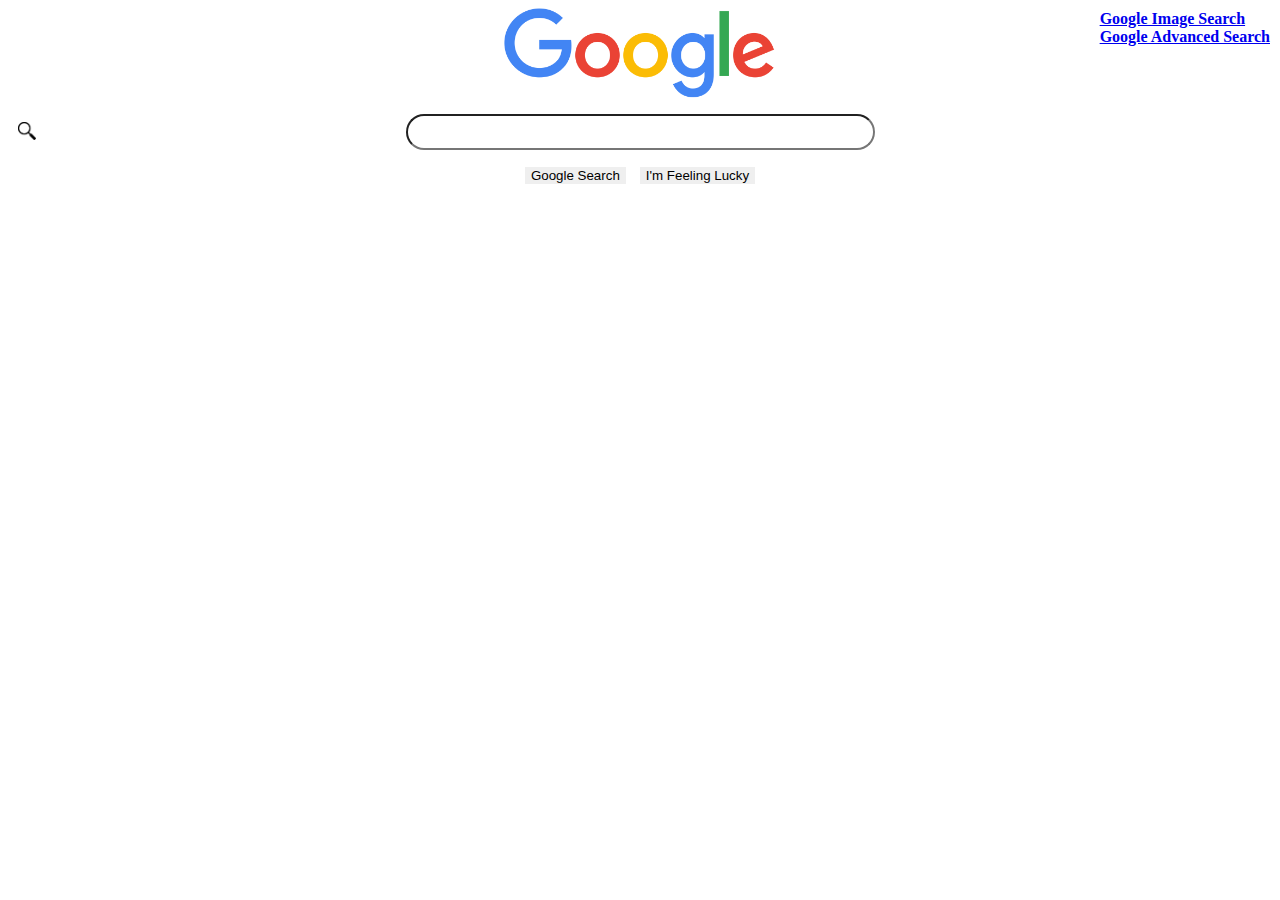
<file: index.html>
<!DOCTYPE html>
<html lang="en">
    <head>
        <title>Google</title>
        <link rel="stylesheet" href="styles.css">
        <meta name="viewport" content="width=device-width, initial-scale=1, shrink-to-fit=no">
        <link rel="stylesheet" href="https://stackpath.bootstrapcdn.com/bootstrap/4.5.0/css/bootstrap.min.css" integrity="sha384-9aIt2nRpC12Uk9gS9baDl411NQApFmC26EwAOH8WgZl5MYYxFfc+NcPb1dKGj7Sk" crossorigin="anonymous">
    </head>
    <body>
        <div id="links">
            <div><a href="image_search.html">Google Image Search</a></div>
            <div><a href="advanced_search.html">Google Advanced Search</a></div>
        </div>
        <div class="d-flex align-items-center justify-content-center vh-100">
            <div id="google_search" class="col-">
                    <img src="google_image.png" alt="Google" width="272" height="92" id="google">
                <div id="search">
                    <form action="https://google.com/search">
                        <input type="text" name="q" id="text_box">
                        <div id="search_icon">
                            <img src="search_icon.png" alt="Search:" width="18" height="18">
                        </div>
                        <input type="hidden" name="iflsig" value="AINFCbYAAAAAYKzzCXzQvc7D4YRq2Tu4EoeNP59gufFQ">
                        <div id="button">
                            <button type="submit" style="margin-right: 5px;">Google Search</button>
                            <button type="submit" style="margin-left: 5px;" name="btnI" value="I'm Feeling Lucky">I'm Feeling Lucky</button>
                        </div>
                    </form>
                </div>
            </div>
        </div>
    </body>
</html>
</file>
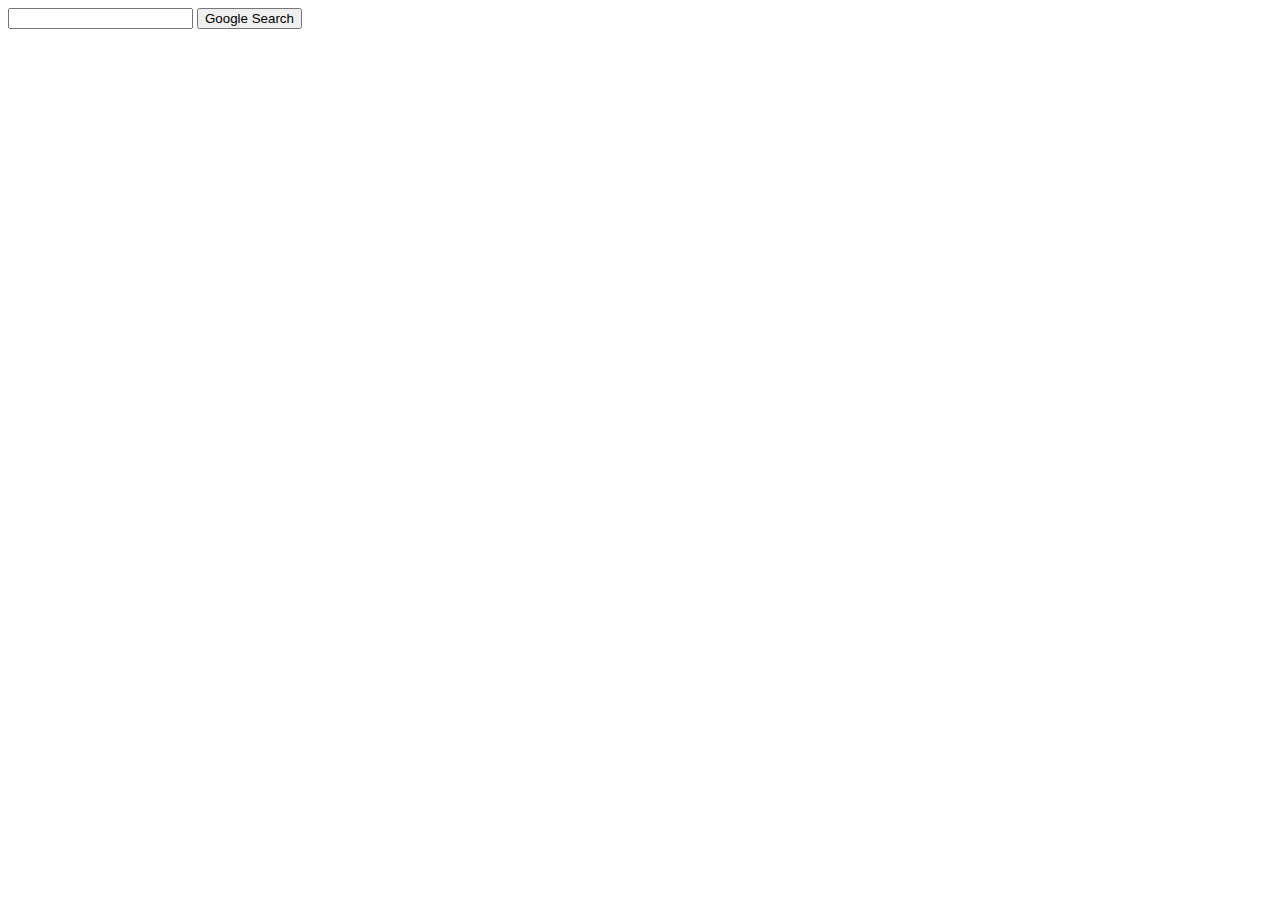
<file: search/index.html>
<!DOCTYPE html>
<html lang="en">
    <head>
        <title>Search</title>
    </head>
    <body>
        <form action="https://google.com/search">
            <input type="text" name="q">
            <input type="submit" value="Google Search">
        </form>
    </body>
</html>
</file>
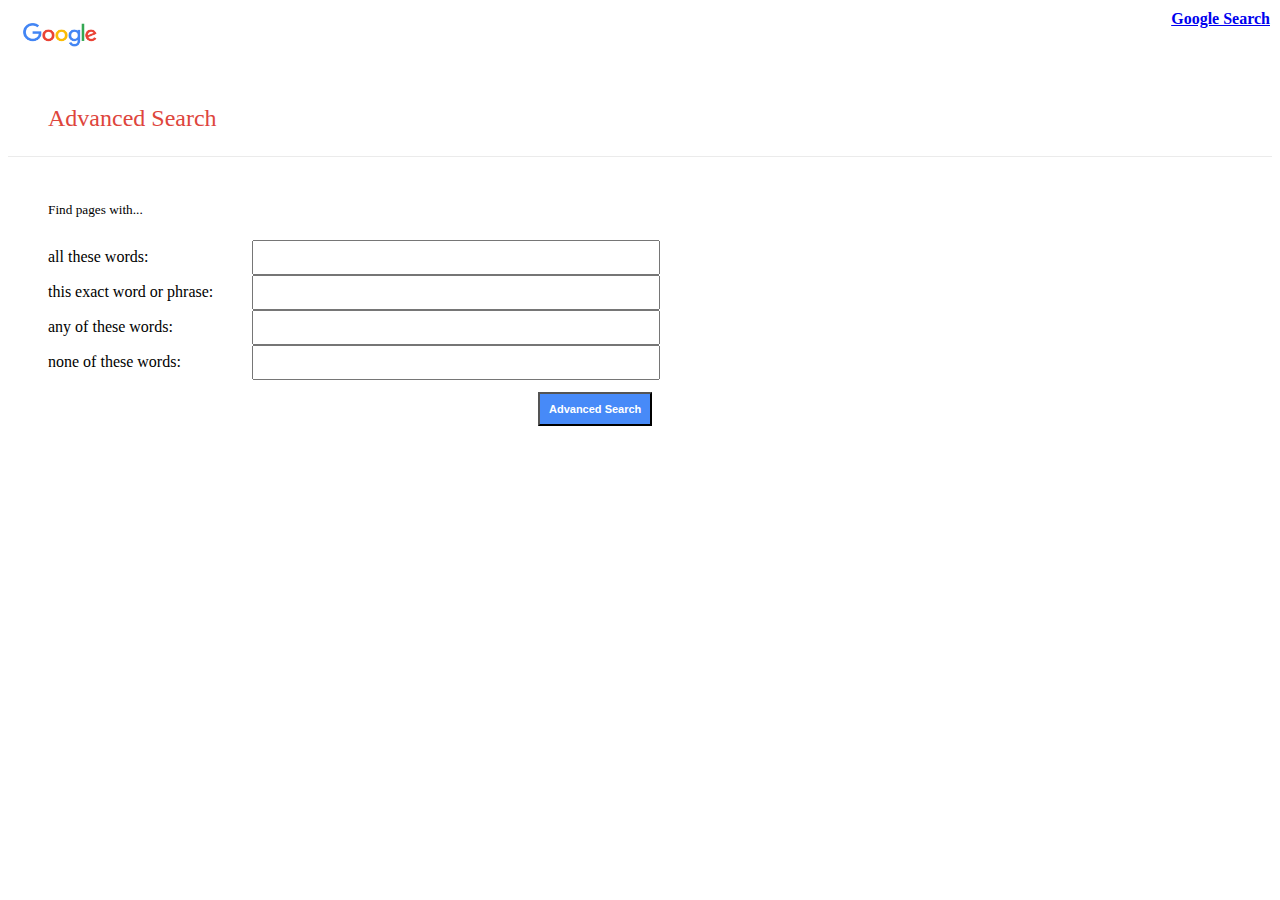
<file: advanced_search.html>
<!DOCTYPE html>
<html lang="en">
    <head>
        <title>Google Advanced Search</title>
        <link rel="stylesheet" href="styles.css">
        <meta name="viewport" content="width=device-width, initial-scale=1, shrink-to-fit=no">
        <link rel="stylesheet" href="https://stackpath.bootstrapcdn.com/bootstrap/4.5.0/css/bootstrap.min.css" integrity="sha384-9aIt2nRpC12Uk9gS9baDl411NQApFmC26EwAOH8WgZl5MYYxFfc+NcPb1dKGj7Sk" crossorigin="anonymous">
    </head>
    <body>
        <div id="links">
            <a href="index.html">Google Search</a>
        </div>
        <div id="google_logo">
            <img src="google_image.png" alt="Google" width="74" height="24">
        </div>
        <p style="color: #DE453C; font-size: x-large; padding-top: 30px;" id="title">Advanced Search</p>
        <p style="border-bottom: 1px solid #EBEBEB;"></p>
        <div id="text_body">
            <form action="https://www.google.com/search">
                <h5 style="font-weight: normal;">Find pages with...</h5>
                <label>all these words:</label>
                <input type="text" name="as_q">
                <br>
                <label>this exact word or phrase:</label>
                <input type="text" name="as_epq">
                <br>
                <label>any of these words:</label>
                <input type="text" name="as_oq">
                <br>
                <label>none of these words:</label>
                <input type="text" name="as_eq">
                <br>
                <button type="submit">Advanced Search</button>
            </form>
        </div>
    </body>
</html>
</file>
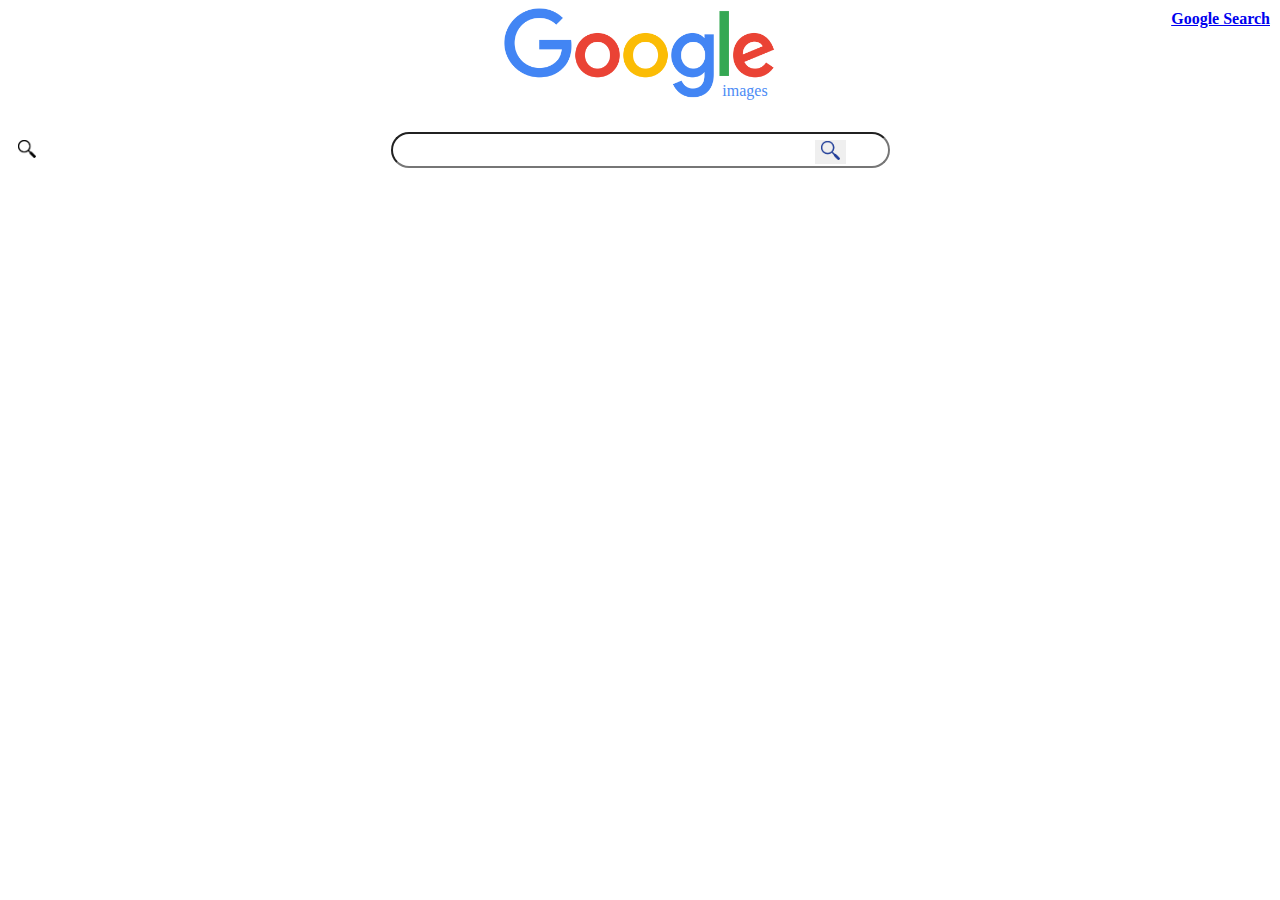
<file: image_search.html>
<!DOCTYPE html>
<html lang="en">
    <head>
        <title>Google Images</title>
        <link rel="stylesheet" href="styles.css">
        <meta name="viewport" content="width=device-width, initial-scale=1, shrink-to-fit=no">
        <link rel="stylesheet" href="https://stackpath.bootstrapcdn.com/bootstrap/4.5.0/css/bootstrap.min.css" integrity="sha384-9aIt2nRpC12Uk9gS9baDl411NQApFmC26EwAOH8WgZl5MYYxFfc+NcPb1dKGj7Sk" crossorigin="anonymous">
    </head>
    <body>
        <div id="links">
            <a href="index.html">Google Search</a>
        </div>
        <div class="d-flex align-items-center justify-content-center vh-100">
            <div id="google_search" class="col-">
                <div id="google">
                    <img src="google_image.png" alt="Google" width="272" height="92">
                    <div id="google_images" style="color: #4c8bf5;">
                        images
                    </div>
                </div>
                <div id="search">
                    <form action="https://www.google.com/search">
                        <input type="text" name="q" id="text_box_image">
                        <div id="search_icon">
                            <img src="search_icon.png" alt="Search:" width="18" height="18">
                        </div>
                        <input type="hidden" name="tbm" value="isch">
                        <button type="submit" id="submit_button"><img src="images_icon.png" id="submit_icon"></button>
                    </form>
                </div>
            </div>
        </div>
    </body>
</html>
</file>
<file: styles.css>
#links {
    position: absolute;
    top: 10px;
    right: 10px;
    font-weight: bold;
}

#google_search {
    text-align: center;
}

#search {
    padding-top: 10px;
}

#text_box {
    width: 425px;
    height: 30px;
    border-radius: 18px;
    padding-left: 30px;
    padding-right: 10px;
}

#text_box_image {
    width: 425px;
    height: 30px;
    border-radius: 18px;
    padding-left: 30px;
    padding-right: 40px;
}

#button button {
    margin-top: 15px;
    border: none;
}

#button button:hover {
    border: 1px solid #DADCE0;
}

#google_images {
    position: relative;
    bottom: 22px;
    left: 105px;
}

#search_icon {
    position: relative;
    text-align: left;
    bottom: 28px;
    left: 10px;
    width: 15px;
    height: 2px;
}

#submit_button {
    position: relative;
    bottom: 30px;
    left: 190px;
    border: 0px;
}

#submit_icon {
    width: 19px;
    height: 19px;
}

#google_logo {
    padding-top: 15px;
    padding-left: 15px;
}

br {
    line-height: 300%;
}

#text_body, p {
    padding-left: 40px;
}

#text_body {
    padding-top: 7px;
}

#text_body label {
    width: 200px;
    display: inline-block;
}

#text_body input {
    width: 400px;
    height: 29px;
}

#text_body button {
    position: relative;
    background-color: #478AF8;
    color: white;
    font-weight: bold;
    font-size: 11px;
    padding: 9px;
    margin-top: 12px;
    left: 490px;
}
</file>
